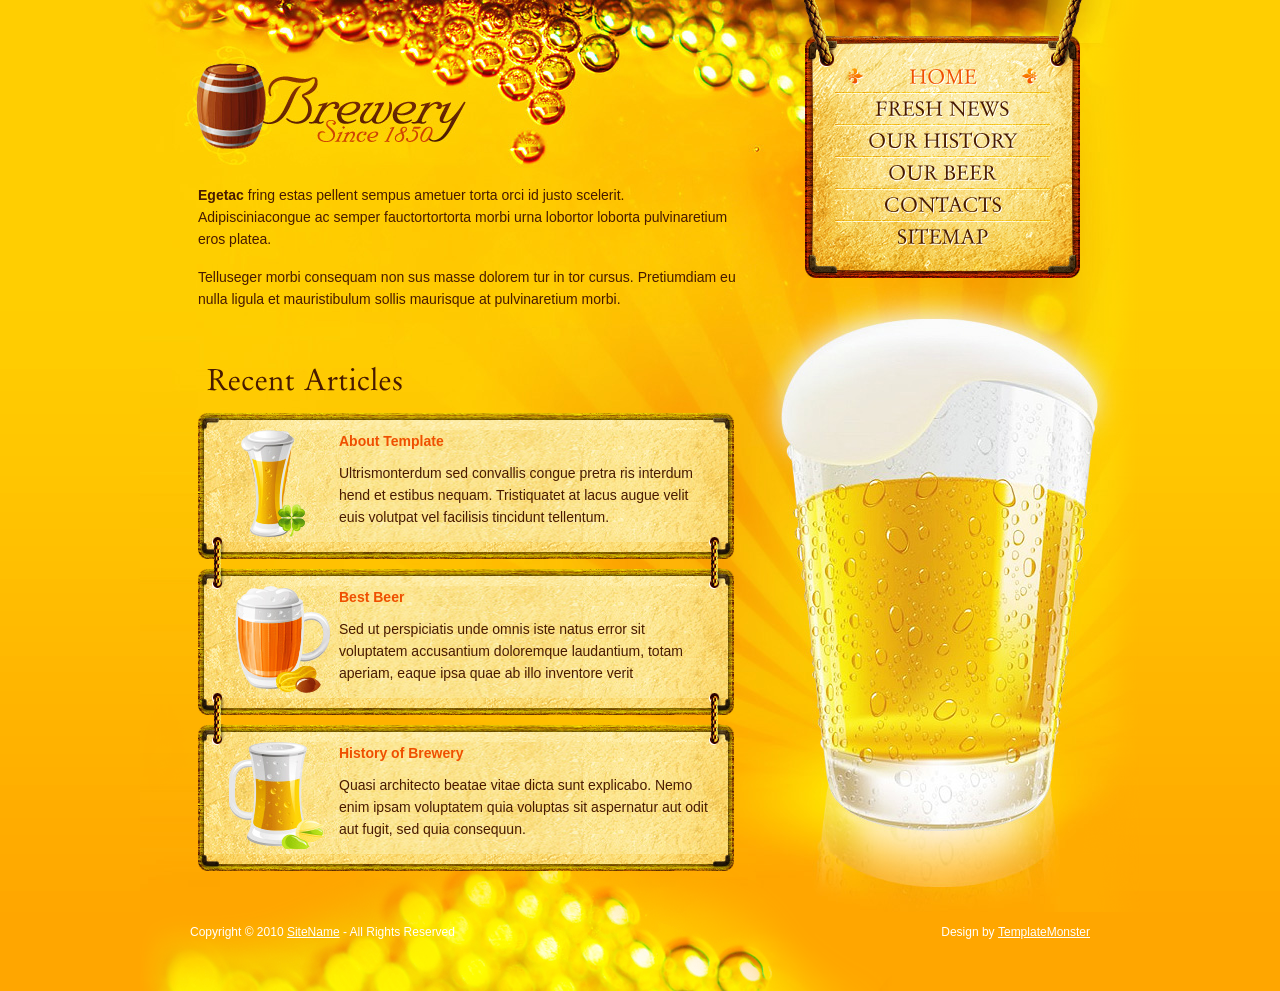
<file: brewery/index.html>
<!DOCTYPE html>
<html lang="en">
<head>
<title>Brewery</title>
<meta charset="utf-8">
<link rel="stylesheet" href="css/reset.css" type="text/css" media="all">
<link rel="stylesheet" href="css/layout.css" type="text/css" media="all">
<link rel="stylesheet" href="css/style.css" type="text/css" media="all">
<script type="text/javascript" src="js/jquery-1.4.2.min.js"></script>
<script type="text/javascript" src="js/cufon-yui.js"></script>
<script type="text/javascript" src="js/cufon-replace.js"></script>
<script type="text/javascript" src="js/OrigGarmnd_BT_400.font.js"></script>
<script type="text/javascript" src="js/script.js"></script>
<!--[if lt IE 7]><script type="text/javascript" src="js/ie6_script_other.js"></script><![endif]-->
<!--[if lt IE 9]><script type="text/javascript" src="js/html5.js"></script><![endif]-->
</head>
<body id="page1">
<!-- START PAGE SOURCE -->
<div class="body-bg wrap">
  <header>
    <div class="container">
      <h1><a href="index.html">Brewery</a></h1>
      <nav>
        <ul>
          <li class="current"><a href="index.html"><span>Home</span></a></li>
          <li><a href="news.html"><span>Fresh News</span></a></li>
          <li><a href="history.html"><span>Our History</span></a></li>
          <li><a href="beer.html"><span>Our Beer</span></a></li>
          <li><a href="contacts.html"><span>Contacts</span></a></li>
          <li><a href="sitemap.html"><span>Sitemap</span></a></li>
        </ul>
      </nav>
      <div class="indent">
        <p><strong>Egetac</strong> fring estas pellent sempus ametuer torta orci id justo scelerit. Adipisciniacongue ac semper fauctortortorta morbi urna lobortor loborta pulvinaretium eros platea.</p>
        <p>Telluseger morbi consequam non sus masse dolorem tur in tor cursus. Pretiumdiam eu nulla ligula et mauristibulum sollis maurisque at pulvinaretium morbi.</p>
      </div>
    </div>
  </header>
  <section id="content">
    <div class="container">
      <div class="inside">
        <div class="indent">
          <h2>Recent Articles</h2>
          <ul class="box-list">
            <li>
              <div class="box">
                <div class="left-top-corner">
                  <div class="right-top-corner">
                    <div class="border-top"></div>
                  </div>
                </div>
                <div class="xcontent">
                  <div class="border-left">
                    <div class="border-right">
                      <div class="inner">
                        <div class="img-box"><img src="images/icon1.png">
                          <h5>About Template</h5>
                          <p class="p0">Ultrismonterdum sed convallis congue pretra ris interdum hend et estibus nequam. Tristiquatet at lacus augue velit euis volutpat vel facilisis tincidunt tellentum.</p>
                        </div>
                      </div>
                    </div>
                  </div>
                </div>
                <div class="left-bot-corner">
                  <div class="right-bot-corner">
                    <div class="border-bot"><span class="clip-left"></span><span class="clip-right"></span></div>
                  </div>
                </div>
              </div>
            </li>
            <li>
              <div class="box">
                <div class="left-top-corner">
                  <div class="right-top-corner">
                    <div class="border-top"></div>
                  </div>
                </div>
                <div class="xcontent">
                  <div class="border-left">
                    <div class="border-right">
                      <div class="inner">
                        <div class="img-box"><img src="images/icon2.png">
                          <h5>Best Beer</h5>
                          <p class="p0">Sed ut perspiciatis unde omnis iste natus error sit voluptatem accusantium doloremque laudantium, totam aperiam, eaque ipsa quae ab illo inventore verit</p>
                        </div>
                      </div>
                    </div>
                  </div>
                </div>
                <div class="left-bot-corner">
                  <div class="right-bot-corner">
                    <div class="border-bot"><span class="clip-left"></span><span class="clip-right"></span></div>
                  </div>
                </div>
              </div>
            </li>
            <li>
              <div class="box">
                <div class="left-top-corner">
                  <div class="right-top-corner">
                    <div class="border-top"></div>
                  </div>
                </div>
                <div class="xcontent">
                  <div class="border-left">
                    <div class="border-right">
                      <div class="inner">
                        <div class="img-box"><img src="images/icon3.png">
                          <h5>History of Brewery</h5>
                          <p class="p0">Quasi architecto beatae vitae dicta sunt explicabo. Nemo enim ipsam voluptatem quia voluptas sit aspernatur aut odit aut fugit, sed quia consequun.</p>
                        </div>
                      </div>
                    </div>
                  </div>
                </div>
                <div class="left-bot-corner">
                  <div class="right-bot-corner">
                    <div class="border-bot"></div>
                  </div>
                </div>
              </div>
            </li>
          </ul>
        </div>
      </div>
    </div>
  </section>
</div>
<footer>
  <div class="footerlink">
    <p class="lf">Copyright &copy; 2010 <a href="#">SiteName</a> - All Rights Reserved</p>
    <p class="rf">Design by <a href="http://www.templatemonster.com/">TemplateMonster</a></p>
    <div style="clear:both;"></div>
  </div>
</footer>
<script type="text/javascript"> Cufon.now(); </script>
<!-- END PAGE SOURCE -->
</body>
</html>
</file>
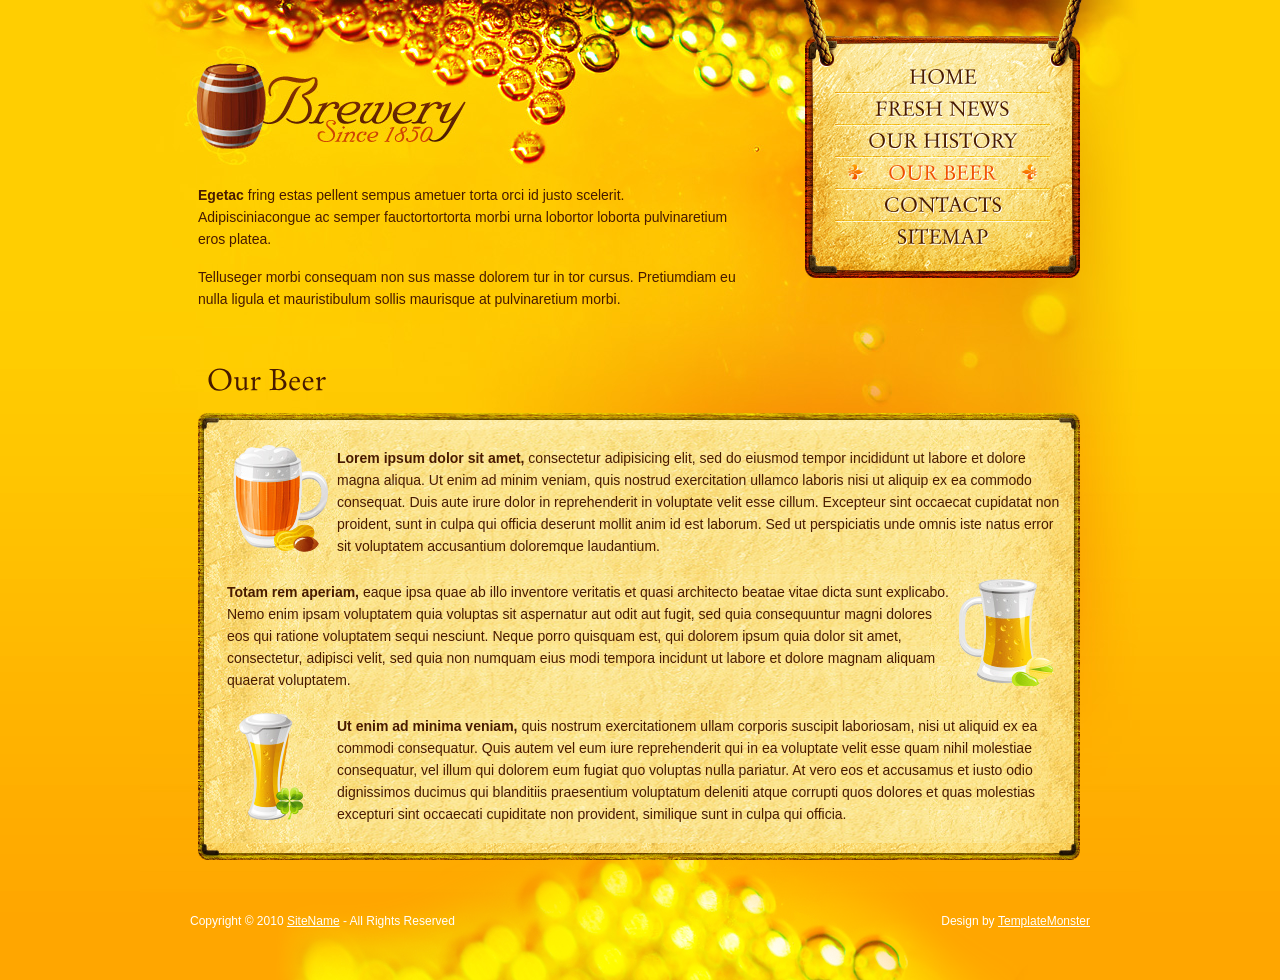
<file: brewery/beer.html>
<!DOCTYPE html>
<html lang="en">
<head>
<title>Brewery | Beer</title>
<meta charset="utf-8">
<link rel="stylesheet" href="css/reset.css" type="text/css" media="all">
<link rel="stylesheet" href="css/layout.css" type="text/css" media="all">
<link rel="stylesheet" href="css/style.css" type="text/css" media="all">
<script type="text/javascript" src="js/jquery-1.4.2.min.js"></script>
<script type="text/javascript" src="js/cufon-yui.js"></script>
<script type="text/javascript" src="js/cufon-replace.js"></script>
<script type="text/javascript" src="js/OrigGarmnd_BT_400.font.js"></script>
<script type="text/javascript" src="js/script.js"></script>
<!--[if lt IE 7]><script type="text/javascript" src="js/ie6_script_other.js"></script><![endif]-->
<!--[if lt IE 9]><script type="text/javascript" src="js/html5.js"></script><![endif]-->
</head>
<body id="page4">
<!-- START PAGE SOURCE -->
<div class="body-bg wrap">
  <header>
    <div class="container">
      <h1><a href="index.html">Brewery</a></h1>
      <nav>
        <ul>
          <li><a href="index.html"><span>Home</span></a></li>
          <li><a href="news.html"><span>Fresh News</span></a></li>
          <li><a href="history.html"><span>Our History</span></a></li>
          <li class="current"><a href="beer.html"><span>Our Beer</span></a></li>
          <li><a href="contacts.html"><span>Contacts</span></a></li>
          <li><a href="sitemap.html"><span>Sitemap</span></a></li>
        </ul>
      </nav>
      <div class="indent">
        <p><strong>Egetac</strong> fring estas pellent sempus ametuer torta orci id justo scelerit. Adipisciniacongue ac semper fauctortortorta morbi urna lobortor loborta pulvinaretium eros platea.</p>
        <p>Telluseger morbi consequam non sus masse dolorem tur in tor cursus. Pretiumdiam eu nulla ligula et mauristibulum sollis maurisque at pulvinaretium morbi.</p>
      </div>
    </div>
  </header>
  <section id="content">
    <div class="container">
      <div class="inside">
        <h2>Our Beer</h2>
        <div class="box">
          <div class="left-top-corner">
            <div class="right-top-corner">
              <div class="border-top"></div>
            </div>
          </div>
          <div class="xcontent">
            <div class="border-left">
              <div class="border-right">
                <div class="inner1">
                  <div class="img-box alt"><img src="images/icon2.png">
                    <p class="p0"><b>Lorem ipsum dolor sit amet,</b> consectetur adipisicing elit, sed do eiusmod tempor incididunt ut labore et dolore magna aliqua. Ut enim ad minim veniam, quis nostrud exercitation ullamco laboris nisi ut aliquip ex ea commodo consequat. Duis aute irure dolor in reprehenderit in voluptate velit esse cillum. Excepteur sint occaecat cupidatat non proident, sunt in culpa qui officia deserunt mollit anim id est laborum. Sed ut perspiciatis unde omnis iste natus error sit voluptatem accusantium doloremque laudantium.</p>
                  </div>
                  <div class="img-box alt"><img src="images/icon3.png" class="fright">
                    <p class="p0"><b>Totam rem aperiam,</b> eaque ipsa quae ab illo inventore veritatis et quasi architecto beatae vitae dicta sunt explicabo. Nemo enim ipsam voluptatem quia voluptas sit aspernatur aut odit aut fugit, sed quia consequuntur magni dolores eos qui ratione voluptatem sequi nesciunt. Neque porro quisquam est, qui dolorem ipsum quia dolor sit amet, consectetur, adipisci velit, sed quia non numquam eius modi tempora incidunt ut labore et dolore magnam aliquam quaerat voluptatem. </p>
                  </div>
                  <div class="img-box"><img src="images/icon1.png">
                    <p class="p0"><b>Ut enim ad minima veniam,</b> quis nostrum exercitationem ullam corporis suscipit laboriosam, nisi ut aliquid ex ea commodi consequatur. Quis autem vel eum iure reprehenderit qui in ea voluptate velit esse quam nihil molestiae consequatur, vel illum qui dolorem eum fugiat quo voluptas nulla pariatur. At vero eos et accusamus et iusto odio dignissimos ducimus qui blanditiis praesentium voluptatum deleniti atque corrupti quos dolores et quas molestias excepturi sint occaecati cupiditate non provident, similique sunt in culpa qui officia.</p>
                  </div>
                </div>
              </div>
            </div>
          </div>
          <div class="left-bot-corner">
            <div class="right-bot-corner">
              <div class="border-bot"></div>
            </div>
          </div>
        </div>
      </div>
    </div>
  </section>
</div>
<footer>
  <div class="footerlink">
    <p class="lf">Copyright &copy; 2010 <a href="#">SiteName</a> - All Rights Reserved</p>
    <p class="rf">Design by <a href="http://www.templatemonster.com/">TemplateMonster</a></p>
    <div style="clear:both;"></div>
  </div>
</footer>
<script type="text/javascript"> Cufon.now(); </script>
<!-- END PAGE SOURCE -->
</body>
</html>
</file>
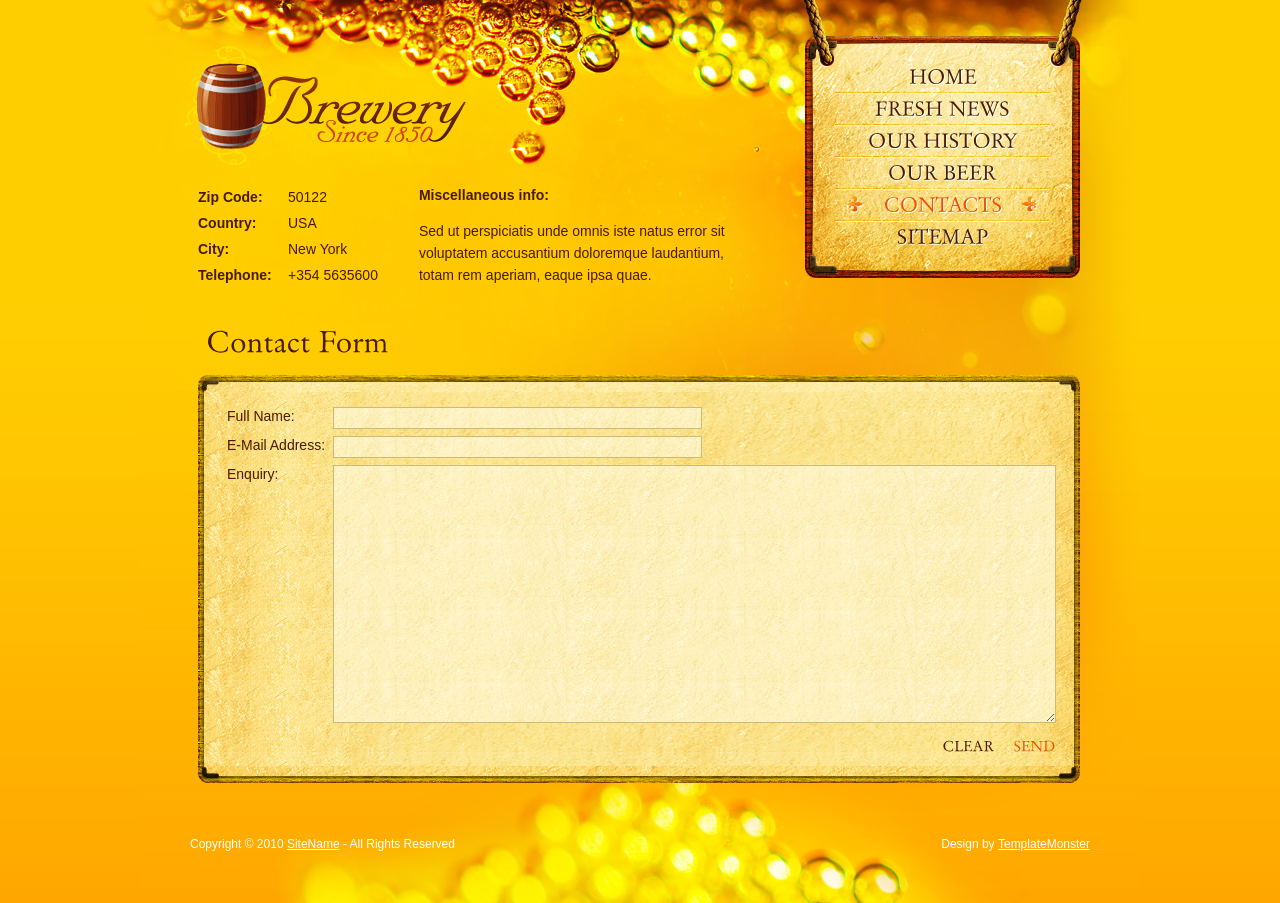
<file: brewery/contacts.html>
<!DOCTYPE html>
<html lang="en">
<head>
<title>Brewery | Contacts</title>
<meta charset="utf-8">
<link rel="stylesheet" href="css/reset.css" type="text/css" media="all">
<link rel="stylesheet" href="css/layout.css" type="text/css" media="all">
<link rel="stylesheet" href="css/style.css" type="text/css" media="all">
<script type="text/javascript" src="js/jquery-1.4.2.min.js"></script>
<script type="text/javascript" src="js/cufon-yui.js"></script>
<script type="text/javascript" src="js/cufon-replace.js"></script>
<script type="text/javascript" src="js/OrigGarmnd_BT_400.font.js"></script>
<script type="text/javascript" src="js/script.js"></script>
<!--[if lt IE 7]><script type="text/javascript" src="js/ie6_script_other.js"></script><![endif]-->
<!--[if lt IE 9]><script type="text/javascript" src="js/html5.js"></script><![endif]-->
</head>
<body id="page5">
<!-- START PAGE SOURCE -->
<div class="body-bg wrap">
  <header>
    <div class="container">
      <h1><a href="index.html">Brewery</a></h1>
      <nav>
        <ul>
          <li><a href="index.html"><span>Home</span></a></li>
          <li><a href="news.html"><span>Fresh News</span></a></li>
          <li><a href="history.html"><span>Our History</span></a></li>
          <li><a href="beer.html"><span>Our Beer</span></a></li>
          <li class="current"><a href="contacts.html"><span>Contacts</span></a></li>
          <li><a href="sitemap.html"><span>Sitemap</span></a></li>
        </ul>
      </nav>
      <div class="indent">
        <address>
        <span class="fleft"><b>Zip Code:</b>50122<br>
        <b>Country:</b>USA<br>
        <b>City:</b>New York<br>
        <b>Telephone:</b>+354 5635600</span> <span class="extra-wrap"><strong>Miscellaneous info:</strong>Sed ut perspiciatis unde omnis iste natus error sit voluptatem accusantium doloremque laudantium, totam rem aperiam, eaque ipsa quae.</span>
        </address>
      </div>
    </div>
  </header>
  <section id="content">
    <div class="container">
      <div class="inside">
        <h2>Contact Form</h2>
        <div class="box">
          <div class="left-top-corner">
            <div class="right-top-corner">
              <div class="border-top"></div>
            </div>
          </div>
          <div class="xcontent">
            <div class="border-left">
              <div class="border-right">
                <div class="inner1">
                  <form id="contacts-form" action="#">
                    <fieldset>
                      <div class="field">
                        <label>Full Name:</label>
                        <input type="text" value=""/>
                      </div>
                      <div class="field">
                        <label>E-Mail Address:</label>
                        <input type="email" value=""/>
                      </div>
                      <div class="field">
                        <label>Enquiry:</label>
                        <textarea cols="1" rows="1"></textarea>
                      </div>
                      <div class="alignright"><a href="#" class="alt">Clear</a> &nbsp; &nbsp; <a href="#">Send</a></div>
                    </fieldset>
                  </form>
                </div>
              </div>
            </div>
          </div>
          <div class="left-bot-corner">
            <div class="right-bot-corner">
              <div class="border-bot"></div>
            </div>
          </div>
        </div>
      </div>
    </div>
  </section>
</div>
<footer>
  <div class="footerlink">
    <p class="lf">Copyright &copy; 2010 <a href="#">SiteName</a> - All Rights Reserved</p>
    <p class="rf">Design by <a href="http://www.templatemonster.com/">TemplateMonster</a></p>
    <div style="clear:both;"></div>
  </div>
</footer>
<script type="text/javascript"> Cufon.now(); </script>
<!-- END PAGE SOURCE -->
</body>
</html>
</file>
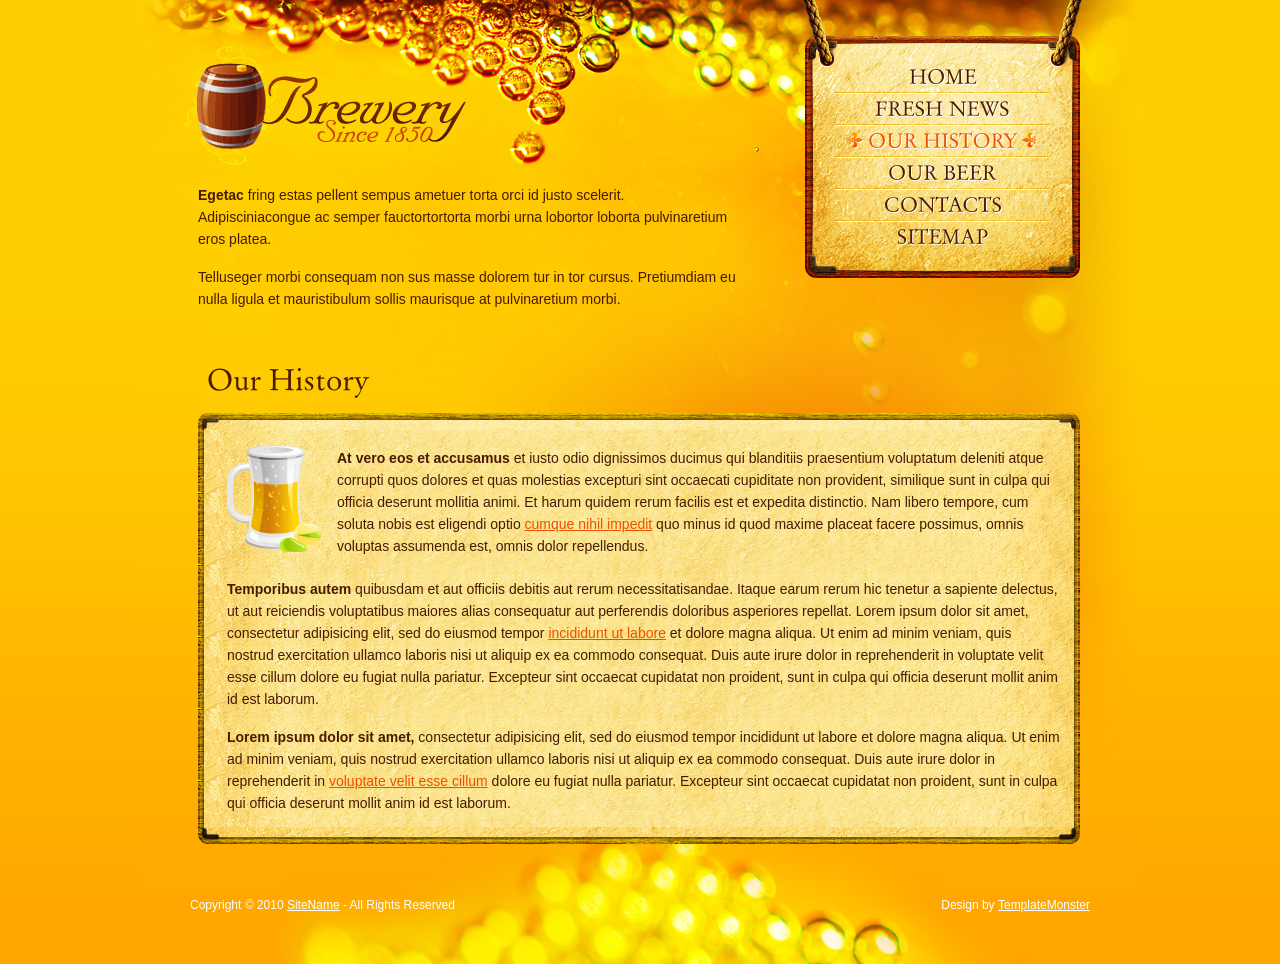
<file: brewery/history.html>
<!DOCTYPE html>
<html lang="en">
<head>
<title>Brewery | History</title>
<meta charset="utf-8">
<link rel="stylesheet" href="css/reset.css" type="text/css" media="all">
<link rel="stylesheet" href="css/layout.css" type="text/css" media="all">
<link rel="stylesheet" href="css/style.css" type="text/css" media="all">
<script type="text/javascript" src="js/jquery-1.4.2.min.js"></script>
<script type="text/javascript" src="js/cufon-yui.js"></script>
<script type="text/javascript" src="js/cufon-replace.js"></script>
<script type="text/javascript" src="js/OrigGarmnd_BT_400.font.js"></script>
<script type="text/javascript" src="js/script.js"></script>
<!--[if lt IE 7]><script type="text/javascript" src="js/ie6_script_other.js"></script><![endif]-->
<!--[if lt IE 9]><script type="text/javascript" src="js/html5.js"></script><![endif]-->
</head>
<body id="page3">
<!-- START PAGE SOURCE -->
<div class="body-bg wrap">
  <header>
    <div class="container">
      <h1><a href="index.html">Brewery</a></h1>
      <nav>
        <ul>
          <li><a href="index.html"><span>Home</span></a></li>
          <li><a href="news.html"><span>Fresh News</span></a></li>
          <li class="current"><a href="history.html"><span>Our History</span></a></li>
          <li><a href="beer.html"><span>Our Beer</span></a></li>
          <li><a href="contacts.html"><span>Contacts</span></a></li>
          <li><a href="sitemap.html"><span>Sitemap</span></a></li>
        </ul>
      </nav>
      <div class="indent">
        <p><strong>Egetac</strong> fring estas pellent sempus ametuer torta orci id justo scelerit. Adipisciniacongue ac semper fauctortortorta morbi urna lobortor loborta pulvinaretium eros platea.</p>
        <p>Telluseger morbi consequam non sus masse dolorem tur in tor cursus. Pretiumdiam eu nulla ligula et mauristibulum sollis maurisque at pulvinaretium morbi.</p>
      </div>
    </div>
  </header>
  <section id="content">
    <div class="container">
      <div class="inside">
        <h2>Our History</h2>
        <div class="box">
          <div class="left-top-corner">
            <div class="right-top-corner">
              <div class="border-top"></div>
            </div>
          </div>
          <div class="xcontent">
            <div class="border-left">
              <div class="border-right">
                <div class="inner1">
                  <div class="img-box alt"><img src="images/icon3.png">
                    <p class="p0"><b>At vero eos et accusamus</b> et iusto odio dignissimos ducimus qui blanditiis praesentium voluptatum deleniti atque corrupti quos dolores et quas molestias excepturi sint occaecati cupiditate non provident, similique sunt in culpa qui officia deserunt mollitia animi. Et harum quidem rerum facilis est et expedita distinctio. Nam libero tempore, cum soluta nobis est eligendi optio <a href="#">cumque nihil impedit</a> quo minus id quod maxime placeat facere possimus, omnis voluptas assumenda est, omnis dolor repellendus.</p>
                  </div>
                  <p><b>Temporibus autem</b> quibusdam et aut officiis debitis aut rerum necessitatisandae. Itaque earum rerum hic tenetur a sapiente delectus, ut aut reiciendis voluptatibus maiores alias consequatur aut perferendis doloribus asperiores repellat. Lorem ipsum dolor sit amet, consectetur adipisicing elit, sed do eiusmod tempor <a href="#">incididunt ut labore</a> et dolore magna aliqua. Ut enim ad minim veniam, quis nostrud exercitation ullamco laboris nisi ut aliquip ex ea commodo consequat. Duis aute irure dolor in reprehenderit in voluptate velit esse cillum dolore eu fugiat nulla pariatur. Excepteur sint occaecat cupidatat non proident, sunt in culpa qui officia deserunt mollit anim id est laborum.</p>
                  <p class="p0"><b>Lorem ipsum dolor sit amet,</b> consectetur adipisicing elit, sed do eiusmod tempor incididunt ut labore et dolore magna aliqua. Ut enim ad minim veniam, quis nostrud exercitation ullamco laboris nisi ut aliquip ex ea commodo consequat. Duis aute irure dolor in reprehenderit in <a href="#">voluptate velit esse cillum</a> dolore eu fugiat nulla pariatur. Excepteur sint occaecat cupidatat non proident, sunt in culpa qui officia deserunt mollit anim id est laborum.</p>
                </div>
              </div>
            </div>
          </div>
          <div class="left-bot-corner">
            <div class="right-bot-corner">
              <div class="border-bot"></div>
            </div>
          </div>
        </div>
      </div>
    </div>
  </section>
</div>
<footer>
  <div class="footerlink">
    <p class="lf">Copyright &copy; 2010 <a href="#">SiteName</a> - All Rights Reserved</p>
    <p class="rf">Design by <a href="http://www.templatemonster.com/">TemplateMonster</a></p>
    <div style="clear:both;"></div>
  </div>
</footer>
<script type="text/javascript"> Cufon.now(); </script>
<!-- END PAGE SOURCE -->
</body>
</html>
</file>
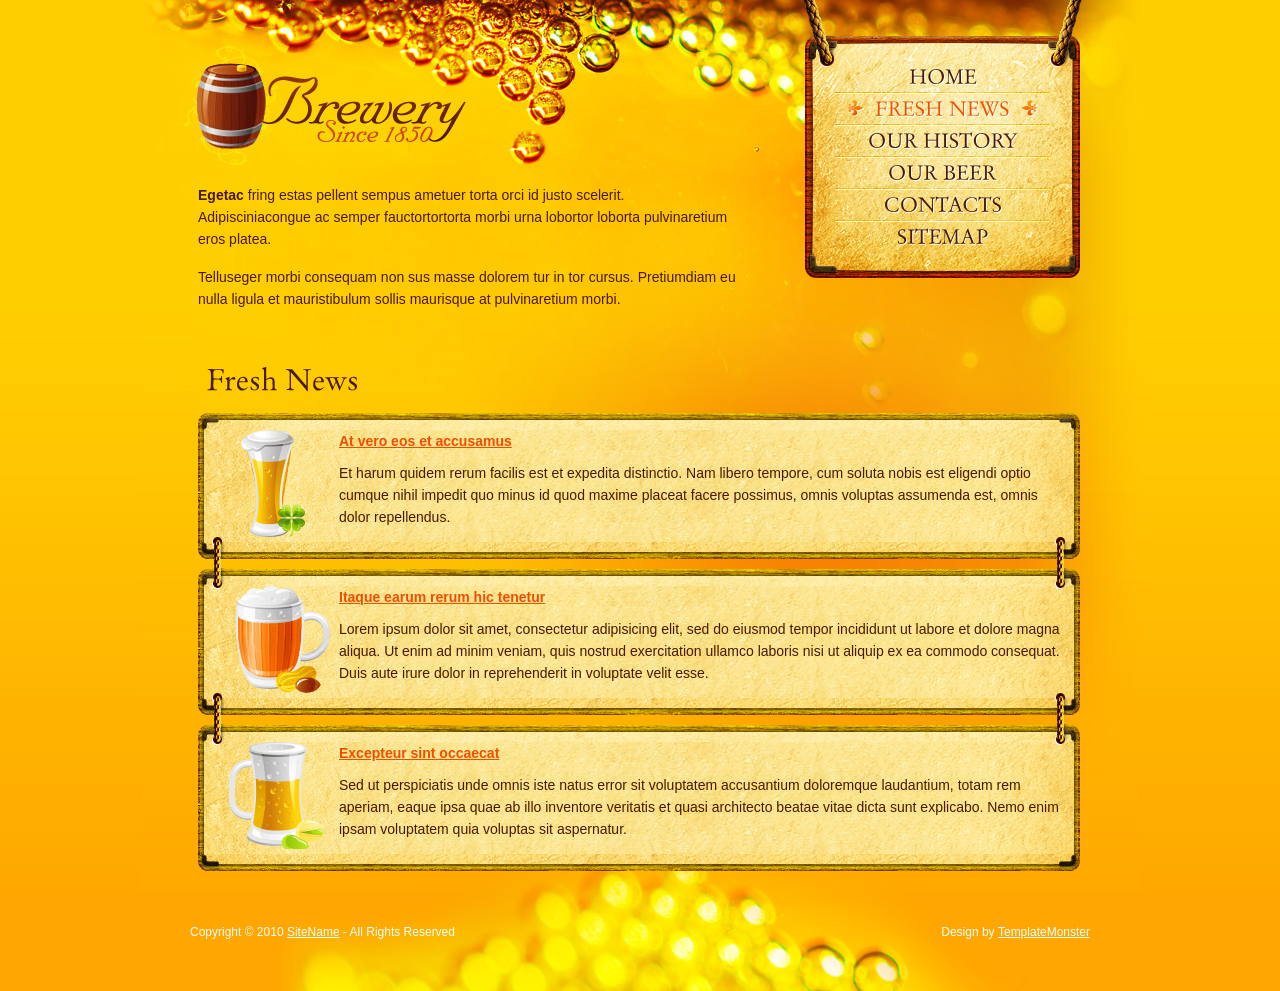
<file: brewery/news.html>
<!DOCTYPE html>
<html lang="en">
<head>
<title>Brewery | News</title>
<meta charset="utf-8">
<link rel="stylesheet" href="css/reset.css" type="text/css" media="all">
<link rel="stylesheet" href="css/layout.css" type="text/css" media="all">
<link rel="stylesheet" href="css/style.css" type="text/css" media="all">
<script type="text/javascript" src="js/jquery-1.4.2.min.js"></script>
<script type="text/javascript" src="js/cufon-yui.js"></script>
<script type="text/javascript" src="js/cufon-replace.js"></script>
<script type="text/javascript" src="js/OrigGarmnd_BT_400.font.js"></script>
<script type="text/javascript" src="js/script.js"></script>
<!--[if lt IE 7]><script type="text/javascript" src="js/ie6_script_other.js"></script><![endif]-->
<!--[if lt IE 9]><script type="text/javascript" src="js/html5.js"></script><![endif]-->
</head>
<body id="page2">
<!-- START PAGE SOURCE -->
<div class="body-bg wrap">
  <header>
    <div class="container">
      <h1><a href="index.html">Brewery</a></h1>
      <nav>
        <ul>
          <li><a href="index.html"><span>Home</span></a></li>
          <li class="current"><a href="news.html"><span>Fresh News</span></a></li>
          <li><a href="history.html"><span>Our History</span></a></li>
          <li><a href="beer.html"><span>Our Beer</span></a></li>
          <li><a href="contacts.html"><span>Contacts</span></a></li>
          <li><a href="sitemap.html"><span>Sitemap</span></a></li>
        </ul>
      </nav>
      <div class="indent">
        <p><strong>Egetac</strong> fring estas pellent sempus ametuer torta orci id justo scelerit. Adipisciniacongue ac semper fauctortortorta morbi urna lobortor loborta pulvinaretium eros platea.</p>
        <p>Telluseger morbi consequam non sus masse dolorem tur in tor cursus. Pretiumdiam eu nulla ligula et mauristibulum sollis maurisque at pulvinaretium morbi.</p>
      </div>
    </div>
  </header>
  <section id="content">
    <div class="container">
      <div class="inside">
        <h2>Fresh News</h2>
        <ul class="box-list">
          <li>
            <div class="box">
              <div class="left-top-corner">
                <div class="right-top-corner">
                  <div class="border-top"></div>
                </div>
              </div>
              <div class="xcontent">
                <div class="border-left">
                  <div class="border-right">
                    <div class="inner">
                      <div class="img-box"><img src="images/icon1.png">
                        <h5><a href="#">At vero eos et accusamus</a></h5>
                        <p class="p0">Et harum quidem rerum facilis est et expedita distinctio. Nam libero tempore, cum soluta nobis est eligendi optio cumque nihil impedit quo minus id quod maxime placeat facere possimus, omnis voluptas assumenda est, omnis dolor repellendus. </p>
                      </div>
                    </div>
                  </div>
                </div>
              </div>
              <div class="left-bot-corner">
                <div class="right-bot-corner">
                  <div class="border-bot"><span class="clip-left"></span><span class="clip-right"></span></div>
                </div>
              </div>
            </div>
          </li>
          <li>
            <div class="box">
              <div class="left-top-corner">
                <div class="right-top-corner">
                  <div class="border-top"></div>
                </div>
              </div>
              <div class="xcontent">
                <div class="border-left">
                  <div class="border-right">
                    <div class="inner">
                      <div class="img-box"><img src="images/icon2.png">
                        <h5><a href="#">Itaque earum rerum hic tenetur</a></h5>
                        <p class="p0">Lorem ipsum dolor sit amet, consectetur adipisicing elit, sed do eiusmod tempor incididunt ut labore et dolore magna aliqua. Ut enim ad minim veniam, quis nostrud exercitation ullamco laboris nisi ut aliquip ex ea commodo consequat. Duis aute irure dolor in reprehenderit in voluptate velit esse.</p>
                      </div>
                    </div>
                  </div>
                </div>
              </div>
              <div class="left-bot-corner">
                <div class="right-bot-corner">
                  <div class="border-bot"><span class="clip-left"></span><span class="clip-right"></span></div>
                </div>
              </div>
            </div>
          </li>
          <li>
            <div class="box">
              <div class="left-top-corner">
                <div class="right-top-corner">
                  <div class="border-top"></div>
                </div>
              </div>
              <div class="xcontent">
                <div class="border-left">
                  <div class="border-right">
                    <div class="inner">
                      <div class="img-box"><img src="images/icon3.png">
                        <h5><a href="#">Excepteur sint occaecat</a></h5>
                        <p class="p0">Sed ut perspiciatis unde omnis iste natus error sit voluptatem accusantium doloremque laudantium, totam rem aperiam, eaque ipsa quae ab illo inventore veritatis et quasi architecto beatae vitae dicta sunt explicabo. Nemo enim ipsam voluptatem quia voluptas sit aspernatur.</p>
                      </div>
                    </div>
                  </div>
                </div>
              </div>
              <div class="left-bot-corner">
                <div class="right-bot-corner">
                  <div class="border-bot"></div>
                </div>
              </div>
            </div>
          </li>
        </ul>
      </div>
    </div>
  </section>
</div>
<footer>
  <div class="footerlink">
    <p class="lf">Copyright &copy; 2010 <a href="#">SiteName</a> - All Rights Reserved</p>
    <p class="rf">Design by <a href="http://www.templatemonster.com/">TemplateMonster</a></p>
    <div style="clear:both;"></div>
  </div>
</footer>
<script type="text/javascript"> Cufon.now(); </script>
<!-- END PAGE SOURCE -->
</body>
</html>
</file>
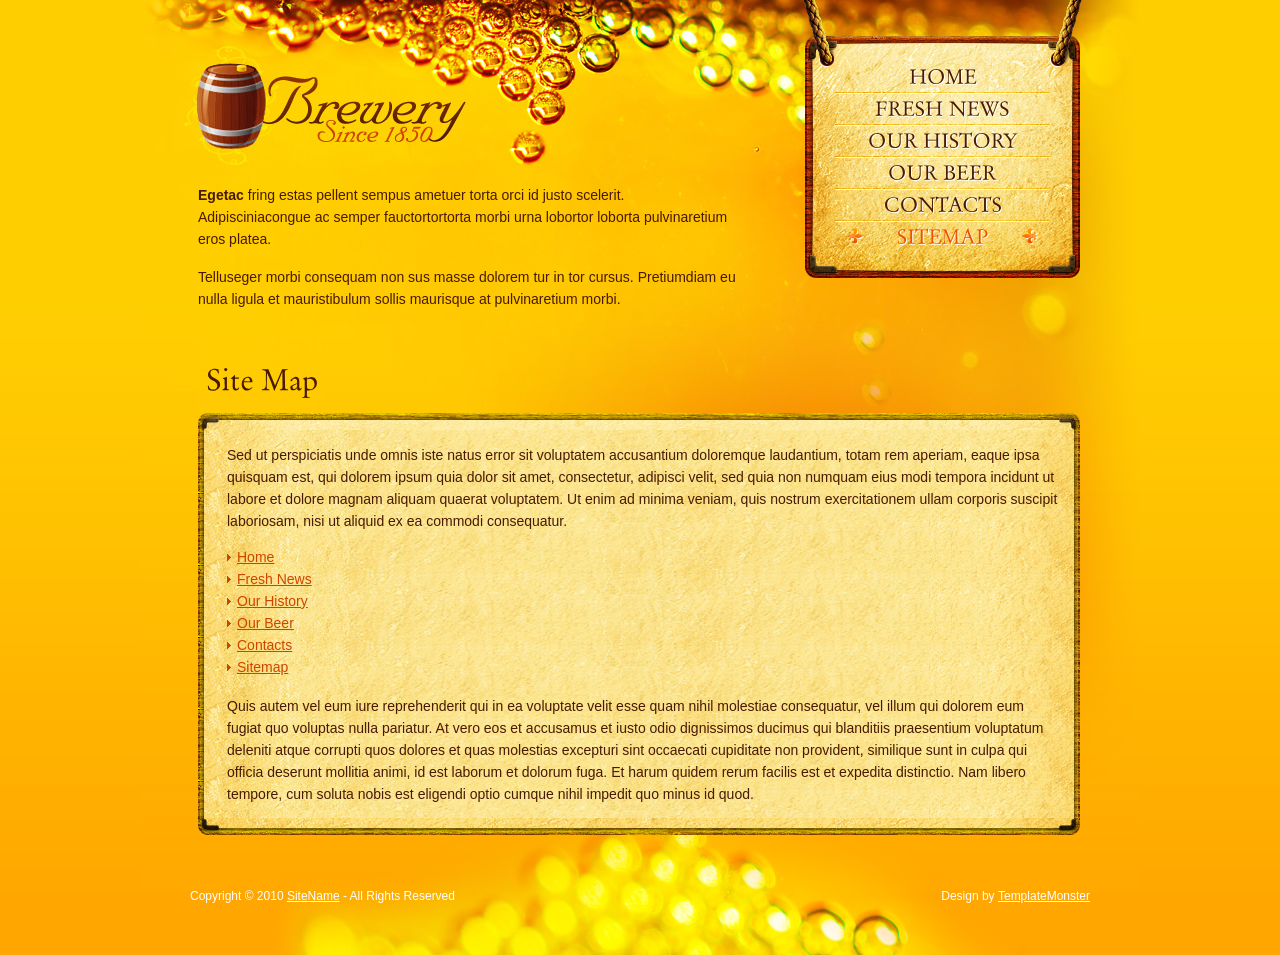
<file: brewery/sitemap.html>
<!DOCTYPE html>
<html lang="en">
<head>
<title>Brewery | Sitemap</title>
<meta charset="utf-8">
<link rel="stylesheet" href="css/reset.css" type="text/css" media="all">
<link rel="stylesheet" href="css/layout.css" type="text/css" media="all">
<link rel="stylesheet" href="css/style.css" type="text/css" media="all">
<script type="text/javascript" src="js/jquery-1.4.2.min.js"></script>
<script type="text/javascript" src="js/cufon-yui.js"></script>
<script type="text/javascript" src="js/cufon-replace.js"></script>
<script type="text/javascript" src="js/OrigGarmnd_BT_400.font.js"></script>
<script type="text/javascript" src="js/script.js"></script>
<!--[if lt IE 7]><script type="text/javascript" src="js/ie6_script_other.js"></script><![endif]-->
<!--[if lt IE 9]><script type="text/javascript" src="js/html5.js"></script><![endif]-->
</head>
<body id="page6">
<!-- START PAGE SOURCE -->
<div class="body-bg wrap">
  <header>
    <div class="container">
      <h1><a href="index.html">Brewery</a></h1>
      <nav>
        <ul>
          <li><a href="index.html"><span>Home</span></a></li>
          <li><a href="news.html"><span>Fresh News</span></a></li>
          <li><a href="history.html"><span>Our History</span></a></li>
          <li><a href="beer.html"><span>Our Beer</span></a></li>
          <li><a href="contacts.html"><span>Contacts</span></a></li>
          <li class="current"><a href="sitemap.html"><span>Sitemap</span></a></li>
        </ul>
      </nav>
      <div class="indent">
        <p><strong>Egetac</strong> fring estas pellent sempus ametuer torta orci id justo scelerit. Adipisciniacongue ac semper fauctortortorta morbi urna lobortor loborta pulvinaretium eros platea.</p>
        <p>Telluseger morbi consequam non sus masse dolorem tur in tor cursus. Pretiumdiam eu nulla ligula et mauristibulum sollis maurisque at pulvinaretium morbi.</p>
      </div>
    </div>
  </header>
  <section id="content">
    <div class="container">
      <div class="inside">
        <h2>Site Map</h2>
        <div class="box">
          <div class="left-top-corner">
            <div class="right-top-corner">
              <div class="border-top"></div>
            </div>
          </div>
          <div class="xcontent">
            <div class="border-left">
              <div class="border-right">
                <div class="inner1">
                  <p>Sed ut perspiciatis unde omnis iste natus error sit voluptatem accusantium doloremque laudantium, totam rem aperiam, eaque ipsa quisquam est, qui dolorem ipsum quia dolor sit amet, consectetur, adipisci velit, sed quia non numquam eius modi tempora incidunt ut labore et dolore magnam aliquam quaerat voluptatem. Ut enim ad minima veniam, quis nostrum exercitationem ullam corporis suscipit laboriosam, nisi ut aliquid ex ea commodi consequatur. </p>
                  <ul id="sitemap">
                    <li><a href="index.html">Home</a></li>
                    <li><a href="news.html">Fresh News</a></li>
                    <li><a href="history.html">Our History</a></li>
                    <li><a href="beer.html">Our Beer</a></li>
                    <li><a href="contacts.html">Contacts</a></li>
                    <li><a href="sitemap.html">Sitemap</a></li>
                  </ul>
                  <p class="p0">Quis autem vel eum iure reprehenderit qui in ea voluptate velit esse quam nihil molestiae consequatur, vel illum qui dolorem eum fugiat quo voluptas nulla pariatur. At vero eos et accusamus et iusto odio dignissimos ducimus qui blanditiis praesentium voluptatum deleniti atque corrupti quos dolores et quas molestias excepturi sint occaecati cupiditate non provident, similique sunt in culpa qui officia deserunt mollitia animi, id est laborum et dolorum fuga. Et harum quidem rerum facilis est et expedita distinctio. Nam libero tempore, cum soluta nobis est eligendi optio cumque nihil impedit quo minus id quod. </p>
                </div>
              </div>
            </div>
          </div>
          <div class="left-bot-corner">
            <div class="right-bot-corner">
              <div class="border-bot"></div>
            </div>
          </div>
        </div>
      </div>
    </div>
  </section>
</div>
<footer>
  <div class="footerlink">
    <p class="lf">Copyright &copy; 2010 <a href="#">SiteName</a> - All Rights Reserved</p>
    <p class="rf">Design by <a href="http://www.templatemonster.com/">TemplateMonster</a></p>
    <div style="clear:both;"></div>
  </div>
</footer>
<script type="text/javascript"> Cufon.now(); </script>
<!-- END PAGE SOURCE -->
</body>
</html>
</file>
<file: brewery/css/layout.css>
#page1 #content .col-1 {
}
#page1 #content .col-2 {
}
</file>
<file: brewery/css/style.css>
article, aside, audio, canvas, command, datalist, details, embed, figcaption, figure, footer, header, hgroup, keygen, meter, nav, output, progress, section, source, video {
	display:block;
}
mark, rp, rt, ruby, summary, time {
	display:inline;
}
body {
	background:url(../images/tail-top.gif) left top repeat-x #ffa600;
	font-family:Arial, Helvetica, sans-serif;
	font-size:100%;
	line-height:1em;
	color:#481a00;
}
html, .body-bg {
	min-width:980px;
}
html, body {
	height:100%;
}
.container {
	margin:0 auto;
	width:1000px;
	font-size:.875em;
}
header .container {
	position:relative;
	min-height:324px;
	height:auto!important;
	height:324px;
}
section#content {
	position:relative;
	z-index:20;
}
.fleft {
	float:left;
}
.fright {
	float:right;
}
.clear {
	clear:both;
}
.col-1, .col-2, .col-3 {
	float:left;
}
.alignright {
	text-align:right;
}
.aligncenter {
	text-align:center;
}
.wrapper {
	width:100%;
	overflow:hidden;
}
.wrap {
	min-height:100%;
	height:auto!important;
	height:100%;
}
.body-bg {
	background-image:url(../images/main-bg.jpg);
	background-repeat:no-repeat;
	background-position:center top;
}
#page1 .body-bg {
	background-image:url(../images/1page-main-bg.png);
}
input, select, textarea {
	font-family:Arial, Helvetica, sans-serif;
	font-size:1em;
	vertical-align:middle;
	font-weight:normal;
	color:#481a00;
	margin:0;
	padding:0;
}
fieldset {
	border:0;
}
.box-list li {
	padding-top:10px;
}
.box-list li:first-child {
	padding:0;
}
.box-list li .box .inner {
	padding-top:0;
	padding-bottom:0;
}
ul#sitemap {
	padding-bottom:15px;
}
ul#sitemap li {
	padding:0 0 6px 10px;
	background:url(../images/marker.gif) no-repeat left 5px;
}
ul#sitemap li a {
	color:#ce4400;
}
.img-indent {
	margin:0 20px 0 0;
	float:left;
}
.img-box {
	width:100%;
	overflow:hidden;
	position:relative;
	top:-5px;
	padding-top:8px;
}
.img-box.alt {
	padding-bottom:16px;
}
.img-box img {
	float:left;
	margin:-3px 9px 0 0;
}
.img-box img.fright {
	float:right;
	margin-right:0;
	margin-left:9px;
}
.extra-wrap {
	overflow:hidden;
}
p {
	margin-bottom:16px;
	line-height:1.571em;
}
.p0 {
	margin:0;
}
.p1 {
	margin-bottom:40px;
}
address {
	font-style:normal;
}
address b {
	width:90px;
	float:left;
}
address .fleft {
	line-height:1.857em;
	padding-right:41px;
}
address .extra-wrap {
	line-height:1.571em;
}
address .extra-wrap strong {
	display:block;
	padding-bottom:14px;
}
address span.extra-wrap {
	display:block;
}
a {
	color:#ef4f00;
	outline:none;
}
a:hover {
	text-decoration:none;
}
h1 {
	text-indent:-9999px;
}
h1 a {
	position:absolute;
	left:44px;
	top:46px;
	width:282px;
	height:119px;
	background:url(../images/logo.jpg) no-repeat left top;
}
h2 {
	font-size:30px;
	line-height:1.2em;
	padding-left:9px;
	margin-bottom:15px;
}
h5 {
	font-size:1em;
	line-height:1.2em;
	margin-bottom:13px;
}
h5, h5 a {
	color:#ef4f00;
}
.box {
	width:100%;
}
.box .left-top-corner {
	background:url(../images/left-top-corner.png) no-repeat left top;
	height:17px;
	padding-left:151px;
}
.box .right-top-corner {
	background:url(../images/right-top-corner.png) no-repeat right top;
	height:17px;
	padding-right:151px;
}
.box .border-top {
	background:url(../images/border-top.gif) center top repeat-x;
	height:17px;
	font-size:0;
	line-height:0;
	width:100%;
}
.box .left-bot-corner {
	background:url(../images/left-bot-corner.png) no-repeat left bottom;
	height:17px;
	padding-left:151px;
}
.box .right-bot-corner {
	background:url(../images/right-bot-corner.png) no-repeat right bottom;
	height:17px;
	padding-right:151px;
}
.box .border-bot {
	background:url(../images/border-bot.gif) left bottom repeat-x;
	height:17px;
	font-size:0;
	line-height:0;
	width:100%;
	position:relative;
}
.box .border-left {
	background:url(../images/border-left.jpg) left top repeat-y;
}
.box .border-right {
	background:url(../images/border-right.jpg) right top repeat-y;
	width:100%;
}
.box .xcontent {
	background:url(../images/box-tail.jpg) center top;
}
.box .inner {
	padding:15px 20px 0 31px;
}
.box .inner1 {
	padding:15px 20px 12px 29px;
}
.box .clip-left, .box .clip-right {
	background:url(../images/box-clip.png) no-repeat left top;
	position:absolute;
	bottom:-30px;
	width:13px;
	height:52px;
}
.box .clip-left {
	left:-137px;
}
.box .clip-right {
	right:-139px;
}
header nav {
	width:278px;
	height:278px;
	overflow:hidden;
	position:absolute;
	right:58px;
	top:0;
	background:url(../images/nav-bg.png) no-repeat left top;
}
header nav ul {
	position:absolute;
	left:31px;
	top:56px;
	width:215px;
}
header nav ul li {
	background:url(../images/divider.gif) no-repeat left top;
	padding-top:4px;
	margin-top:4px;
	text-align:center;
}
header nav ul li:first-child {
	background:none;
}
header nav ul li a {
	color:#481a00;
	text-transform:uppercase;
	text-decoration:none;
	font-size:20px;
	line-height:1.2em;
	display:block;
	width:195px;
	margin:0 auto;
}
header nav ul li a:hover, header nav ul li.current a {
	color:#ef4f00;
	background:url(../images/nav-act-left.png) no-repeat left 2px;
}
header nav ul li a span {
	display:block;
}
header nav ul li a:hover span, header nav ul li.current a span {
	background:url(../images/nav-act-right.png) no-repeat right 2px;
}
header .indent {
	padding:185px 400px 35px 58px;
}
header p a {
	color:#ce4400;
}
#content .inside {
	padding:0 60px 120px 58px;
}
#content .indent {
	padding-right:346px;
}
#contacts-form {
	clear:right;
	width:100%;
	overflow:hidden;
}
#contacts-form fieldset {
	border:none;
	float:left;
}
#contacts-form .field {
	clear:both;
}
#contacts-form label {
	float:left;
	width:106px;
	line-height:18px;
	padding-bottom:11px;
}
#contacts-form input {
	width:361px;
	padding:2px 3px;
	background:url(../images/forms-tail.jpg);
	border:1px solid #cbba7e;
}
#contacts-form textarea {
	width:715px;
	height:252px;
	padding:2px 3px;
	background:url(../images/forms-tail.jpg);
	border:1px solid #cbba7e;
	margin-bottom:15px;
	overflow:auto;
}
#contacts-form a {
	font-size:14px;
	text-transform:uppercase;
	text-decoration:none;
}
#contacts-form a:hover, #contacts-form a.alt:hover {
	color:#000;
}
#contacts-form a.alt {
	color:#481a00;
}
footer {
	height:328px;
	margin-top:-328px;
	position:relative;
	font-size:12px;
	background:url(../images/bottom-bg1.png) no-repeat center top;
}
#page1 footer {
	background-image:url(../images/bottom-bg.png);
}
footer .footerlink {
	margin:0 auto;
	width:900px;
	padding-top:262px;
}
.footerlink p {
	position:relative;
	z-index:20;
	margin:0;
	padding:0;
	line-height:normal;
	white-space:nowrap;
	text-indent:inherit;
	color:#fff;
}
.footerlink a {
	color:#fff;
	font-weight:normal;
	margin:inherit;
	padding:inherit;
	border:none;
	text-decoration:underline;
	background-color:transparent;
}
.footerlink a:hover {
	color:#fff;
	background-color:transparent;
	text-decoration:none;
}
.footerlink .lf {
	float:left;
}
.footerlink .rf {
	float:right;
}
a {
	outline:none;
}
</file>
